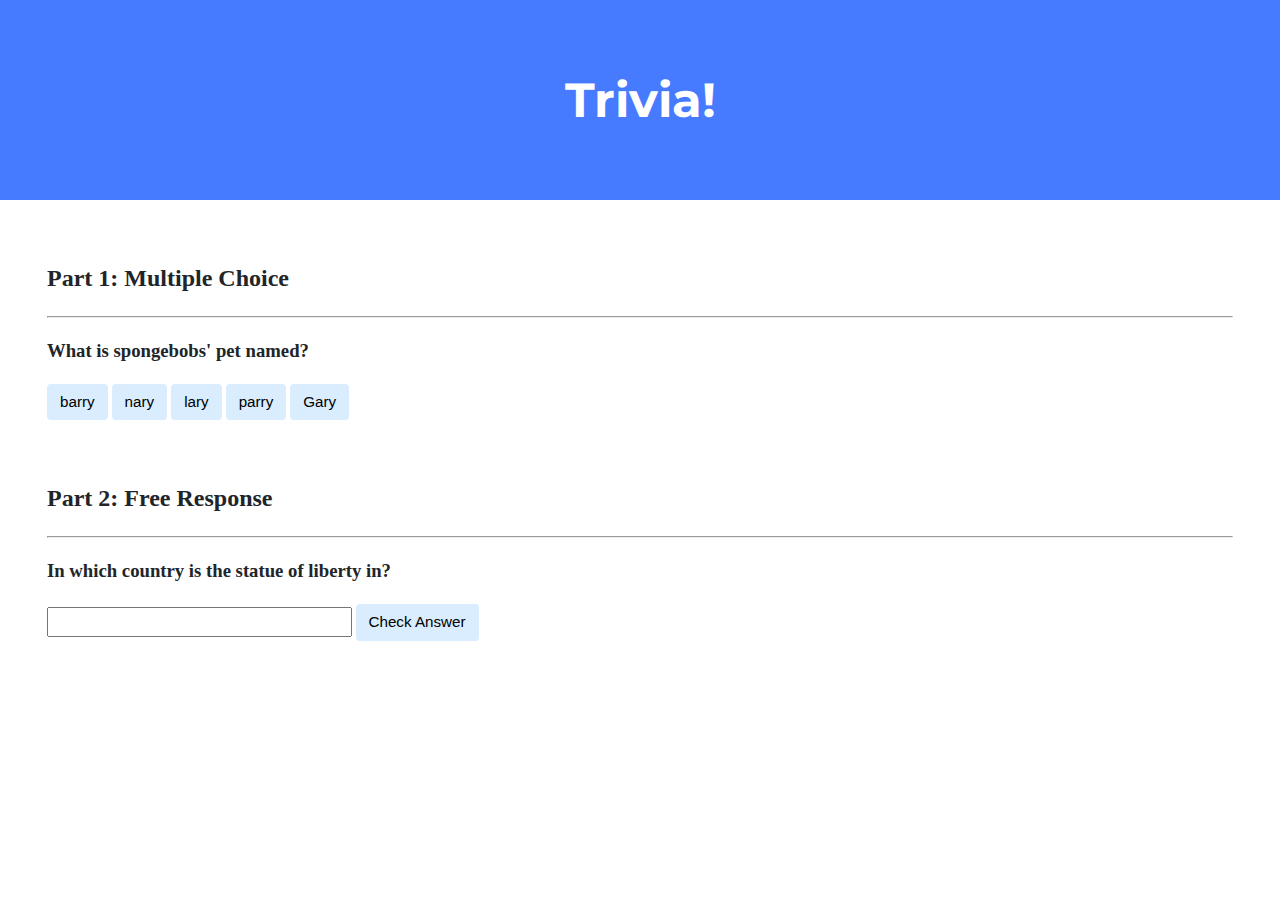
<file: pset8/trivia/index.html>
<!DOCTYPE html>

<html lang="en">
    <head>
        <link href="https://fonts.googleapis.com/css2?family=Montserrat:wght@500&display=swap" rel="stylesheet">
        <link href="styles.css" rel="stylesheet">
        <title>Trivia!</title>
        <script>

            document.addEventListener('DOMContentLoaded', function(){

                let correct = document.querySelector('.correct');
                correct.addEventListener('click', function(){
                        correct.style.backgroundColor = 'green';
                        document.querySelector('#feedback1').innerHTML = 'Correct!';
                });

                let incorrects = document.querySelectorAll('.incorrect');
                for (let i = 0; i<incorrects.length; i++){
                    incorrects[i].addEventListener('click', function(){
                    incorrects[i].style.backgroundColor = 'red';
                    document.querySelector('#feedback1').innerHTML = 'Incorrect!';
                    });
                 }

              document.querySelector('#check').addEventListener('click', function(){
                    let input = document.querySelector('input');
                    if (input.value === 'New York'){
                        input.style.backgroundColor = 'green';
                        document.querySelector('#feedback2').innerHTML = 'Correct!';
                    } else {
                       input.style.backgroundColor = 'red';
                       document.querySelector('#feedback2').innerHTML = 'Incorrect';
                    }
                 });
            });
        </script>
    </head>
    <body>
        <div class="header">
            <h1>Trivia!</h1>
        </div>

        <div class="container">
            <div class="section">
                <h2>Part 1: Multiple Choice </h2>
                <hr>
                <h3> What is spongebobs' pet named?</h3>
                <button class="incorrect">barry</button>
                <button class="incorrect"> nary</button>
                <button class="incorrect">lary</button>
                <button class="incorrect">parry</button>
                <button class="correct">Gary</button>

                <p id="feedback1"></p>

            </div>

            <div class="section">
                <h2>Part 2: Free Response</h2>
                <hr>
                <h3>In which country is the statue of liberty in?</h3>
                <input type="text"></input>
                <button id="check">Check Answer</button>

                <p id="feedback2"></p>

            </div>
        </div>
    </body>
</html>
</file>
<file: pset8/trivia/styles.css>
body {
    background-color: #fff;
    color: #212529;
    font-size: 1rem;
    font-weight: 400;
    line-height: 1.5;
    margin: 0;
    text-align: left;
}

.container {
    margin-left: auto;
    margin-right: auto;
    padding-left: 15px;
    padding-right: 15px;
}

.header {
    background-color: #477bff;
    color: #fff;
    margin-bottom: 2rem;
    padding: 2rem 1rem;
    text-align: center;
}

.section {
    padding: 0.5rem 2rem 1rem 2rem;
}

.section:hover {
    background-color: #f5f5f5;
    transition: color 2s ease-in-out, background-color 0.15s ease-in-out;
}

h1 {
    font-family: 'Montserrat', sans-serif;
    font-size: 48px;
}

button, input[type="submit"] {
    background-color: #d9edff;
    border: 1px solid transparent;
    border-radius: 0.25rem;
    font-size: 0.95rem;
    font-weight: 400;
    line-height: 1.5;
    padding: 0.375rem 0.75rem;
    text-align: center;
    transition: color 0.15s ease-in-out, background-color 0.15s ease-in-out, border-color 0.15s ease-in-out, box-shadow 0.15s ease-in-out;
    vertical-align: middle;
}


input[type="text"] {
    line-height: 1.8;
    width: 25%;
}

input[type="text"]:hover {
    background-color: #f5f5f5;
    transition: color 2s ease-in-out, background-color 0.15s ease-in-out;
}
</file>
